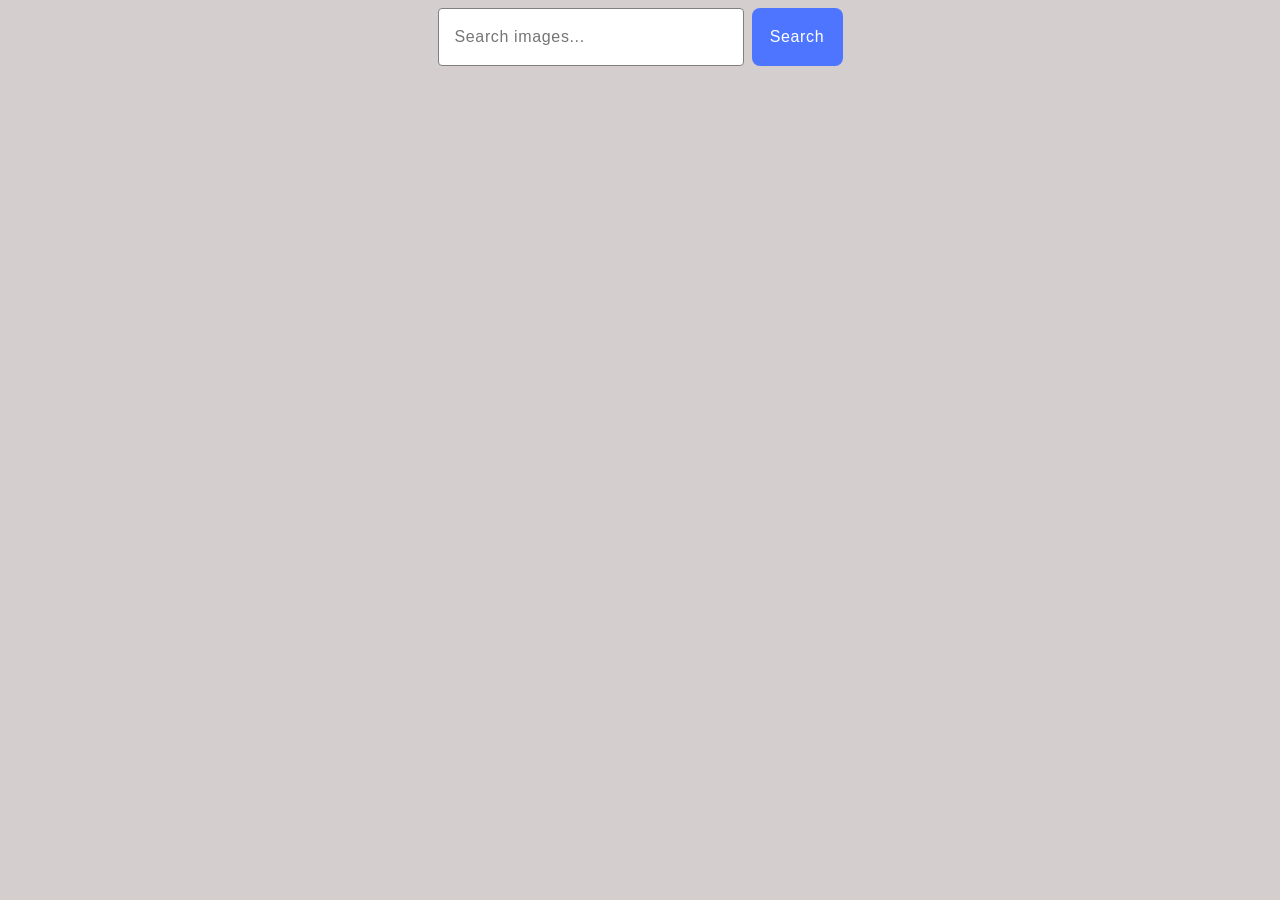
<file: src/index.html>
<!DOCTYPE html>
<html lang="en">
  <head>
    <meta charset="UTF-8" />
    <link rel="icon" type="image/svg+xml" href="/favicon.svg" />
    <meta name="viewport" content="width=device-width, initial-scale=1.0" />
    <title>Vanilla App Template</title>
    <link rel="stylesheet" href="./css/styles.css" />
  </head>
  <body>
    <section class="container">
      <div class="form-div">
        <form action="" class="input-form">
          <input class="my-input" type="text" placeholder="Search images..." />
          <button type="submit" class="form-btn">Search</button>
        </form>
        <span class="loader"></span>
      </div>

      <div class="js-markup-photo">
        <ul class="js-markup-list"></ul>
      </div>
      <div class="load-more">
        <button class="load-more-btn" style="display: none">Load more</button>
      </div>
    </section>

    <script type="module" src="./main.js"></script>
  </body>
</html>
</file>
<file: src/css/styles.css>
/**
  |============================
  | include css partials with
  | default @import url()
  |============================
*/

@import url('./reset.css');
@import url('./vite-promo.css');
@import url('./header.css');

:root {
  font-family: Inter, Avenir, Helvetica, Arial, sans-serif;
  font-size: 16px;
  line-height: 24px;
  font-weight: 400;

  color: #242424;
  background-color: rgba(206, 199, 199, 0.87);

  font-synthesis: none;
  text-rendering: optimizeLegibility;
  -webkit-font-smoothing: antialiased;
  -moz-osx-font-smoothing: grayscale;
  -webkit-text-size-adjust: 100%;
}

.container {
  width: 1128px;
  margin: 0 auto;

}

.input-form {
  justify-content: center;
  display: flex;
  gap: 8px;
  margin-bottom: 20px;
}

.my-input {
  width: 272px;
  height: 40px;
  border: 1px solid #808080;
  border-radius: 4px;
  padding: 8px 16px;
  font-weight: 400;
  font-size: 16px;
  line-height: 150%;
  letter-spacing: 0.04em;
  color: #808080;
}



.my-input:hover {
  border: 1px solid #000;
}

.my-input:active,
.my-input:focus {
  border: 1px solid #4e75ff !important;
}

.form-btn {
  font-weight: 500;
  font-size: 16px;
  line-height: 1.5;
  letter-spacing: 0.04em;
  color: #fff;
  background: #4e75ff;
  border-radius: 8px;
  padding: 8px 16px;
  width: 91px;
  border: none;

}



.form-btn:hover {
  background: #6c8cff;
}




/* -------------------------- */

.js-markup-list {
  display: flex;
  flex-direction: row;
  flex-wrap: wrap;
  row-gap: 24px;
  column-gap: 24px;
  justify-content: center;
}

.gallery-item {
  width: 360px;
  height: 200px;
  background-color: #fff;
}

.gallery-image {
  width: 100%;
  height: 152px;
  object-fit: cover;
}

.list {
  border: 1px solid #808080;
  width: 360px;
  height: 200px;
  background-color: #fff;

}

.adds-list {
  display: flex;
  flex-direction: row;
  flex-wrap: nowrap;
  justify-content: space-evenly;
  width: 360px;
  height: 40px;
  margin: 0;
  padding-top: 4px;
  padding-bottom: 4px;
  border-top: 1px solid #808080;
}

.info-item {
  text-align: center;
  display: flex;
  flex-direction: column;
}

.text-item {
  font-weight: 400;
  font-size: 12px;
  line-height: 200%;
  letter-spacing: 0.04em;
  color: #2e2f42;
}

.text-item-name {
  font-weight: 600;
  line-height: 133%;
}

/* --------------------------- */



/* стилі для Лоадера */

.loader {
  width: 48px;
  height: 48px;
  border: 5px solid #FFF;
  border-bottom-color: #FF3D00;
  border-radius: 50%;
  display: none;
  box-sizing: border-box;
  animation: rotation 1s linear infinite;

}

@keyframes rotation {
  0% {
    transform: rotate(0deg);
  }

  100% {
    transform: rotate(360deg);
  }
}

.load-more {
  display: flex;
  justify-content: center;
}

.load-more-btn {
  font-weight: 500;
  font-size: 16px;
  line-height: 1.5;
  letter-spacing: 0.04em;
  color: #fff;

  border-radius: 8px;
  padding: 8px 16px;
  width: 125px;
  height: 40px;
  background: #4e75ff;
  border: none;
  margin-top: 32px;
}

.load-more-btn:hover,
.load-more-btn:focus {
  background: #6c8cff;

}
</file>
